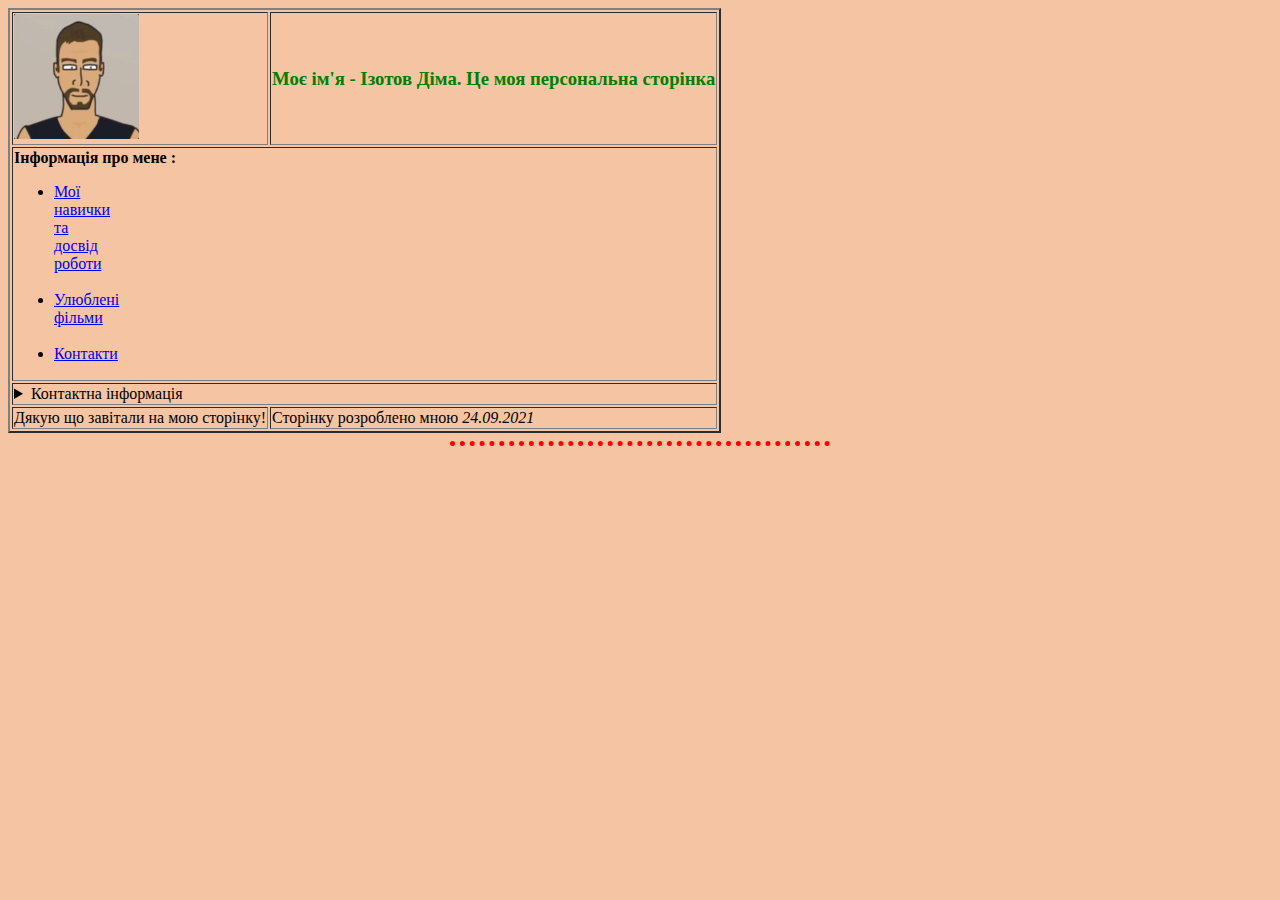
<file: index.html>
<!DOCTYPE html>
<html lang="en" dir="ltr">

<head>
  <meta charset="utf-8">
  <title>Мій персональний сайт</title>
  <link rel="stylesheet" href="css/style.css">
  <style media="screen">
    li {
      width: 50px;
    }
  </style>
</head>

<body style="background-color:#f5c4a2">
  <table border="2">
    <tr>
      <td><img src="img/foto.jpg" height="125" width="125"></td>
      <td>
        <h3>Моє ім'я - Ізотов Діма. Це моя персональна сторінка</h3>
      </td>
    </tr>
    <tr>
      <td class="text2" colspan="2"><b>Інформація про мене :</b>
        <ul>
          <li><a href="info.html">Мої навички та досвід роботи</a></li><br>
          <li><a href="films.html">Улюблені фільми</a></li><br>
          <li><a href="contacts.html">Контакти</a></li>
        </ul>
      </td>
    </tr>
    <tr>
      <td colspan="2">
        <details>
          <summary>Контактна інформація</summary>
          Електронна пошта : <b>6893308@stud.nau.edu.ua</b><br>
          Телефон : <b>380993311280</b>
        </details>
      </td>
    </tr>
    <tr>
      <td id="text1">Дякую що завітали на мою сторінку!</td>
      <td>Сторінку розроблено мною <i>24.09.2021</i></td>
    </tr>
  </table>
  <hr>
</body>

</html>
</file>
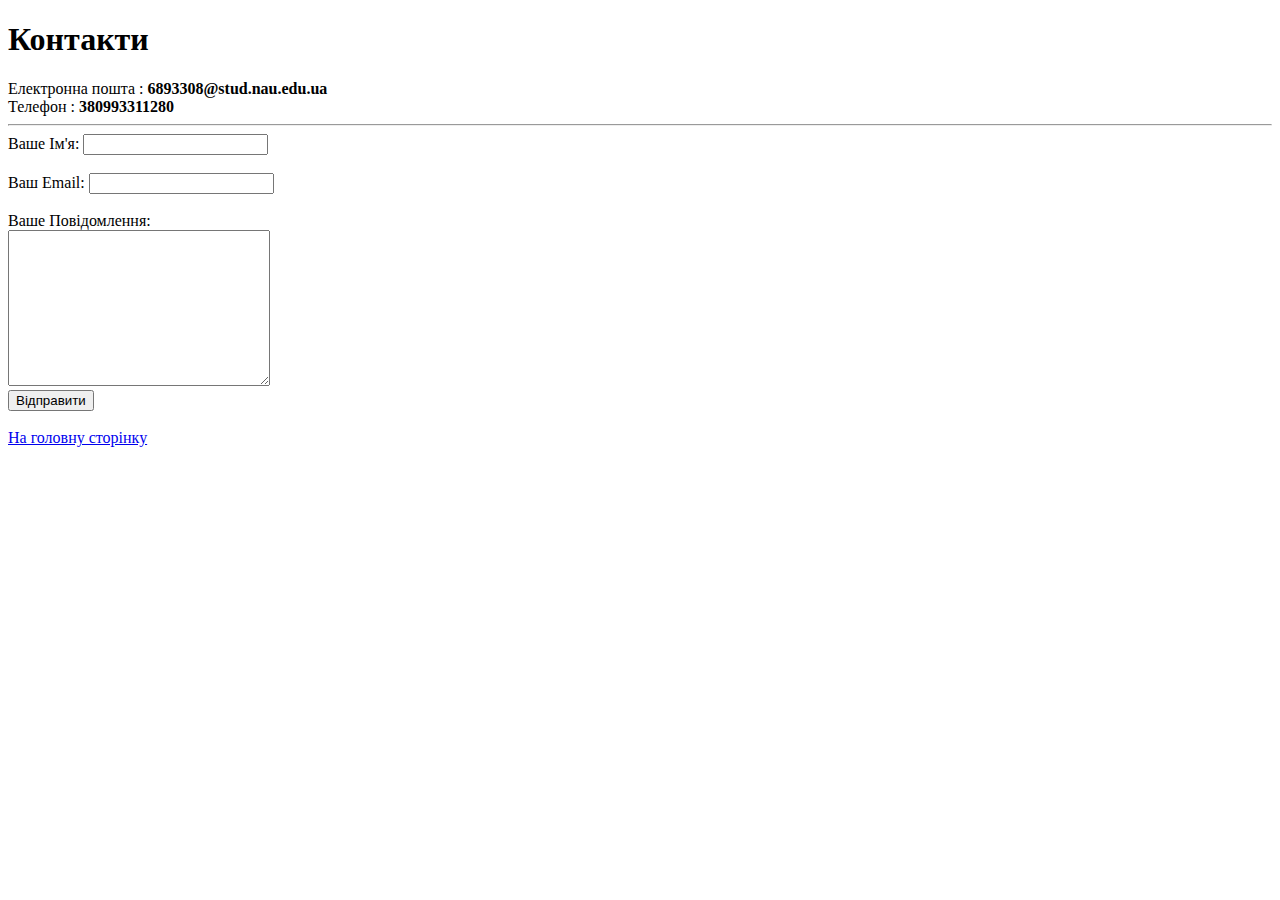
<file: contacts.html>
<!DOCTYPE html>
<html lang="en" dir="ltr">
  <head>
    <meta charset="utf-8">
    <title>Контакти</title>
  </head>
  <body>
    <h1>Контакти</h1>
    Електронна пошта : <b>6893308@stud.nau.edu.ua</b><br>
    Телефон : <b>380993311280</b>
    <hr>
    <form class="" action="contacts.html" method="post">
      <label for="">Ваше Ім'я:</label>
      <input type="text" name="" value=""><br><br>
      <label for="">Ваш Email:</label>
      <input type="email" name="" value=""><br><br>
      <label for="">Ваше Повідомлення:</label><br>
      <textarea name="name" rows="10" cols="30"></textarea><br>
      <input type="submit" name="" value="Відправити"><br><br>
      <a href="index.html">На головну сторінку</a><br>
    </form>
  </body>
</html>
</file>
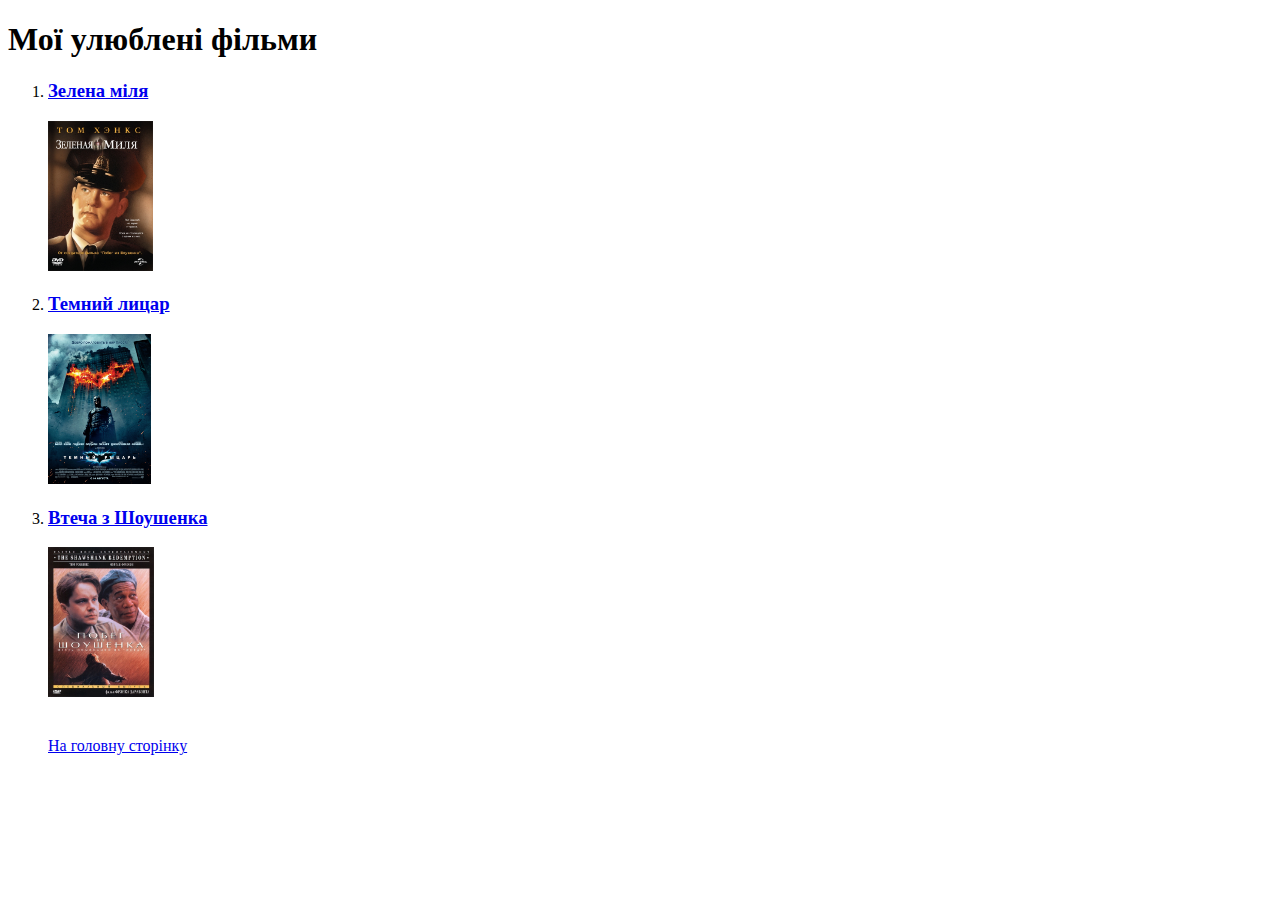
<file: films.html>
<!DOCTYPE html>
<html lang="en" dir="ltr">

<head>
  <meta charset="utf-8">
  <title>Мої улюблені фільми</title>
</head>

<body>
  <h1>Мої улюблені фільми</h1>
  <ol>
    <li>
      <h3><a target="_blank" href="https://www.imdb.com/title/tt0120689/">Зелена міля</a></h3> <img src="img/Green_mile.jpg" height="150">
    </li>
    <li>
      <h3><a target="_blank" href="https://www.imdb.com/title/tt0468569/">Темний лицар</a></h3> <img src="img/dark knight.jpg" height="150">
    </li>
    <li>
      <h3><a target="_blank" href="https://www.imdb.com/title/tt0111161">Втеча з Шоушенка</a></h3> <img src="img/shawshank_redemption.jpg" height="150">
    </li>
    <br><br>

    <a href="index.html">На головну сторінку</a><br>
  </ol>

</body>

</html>
</file>
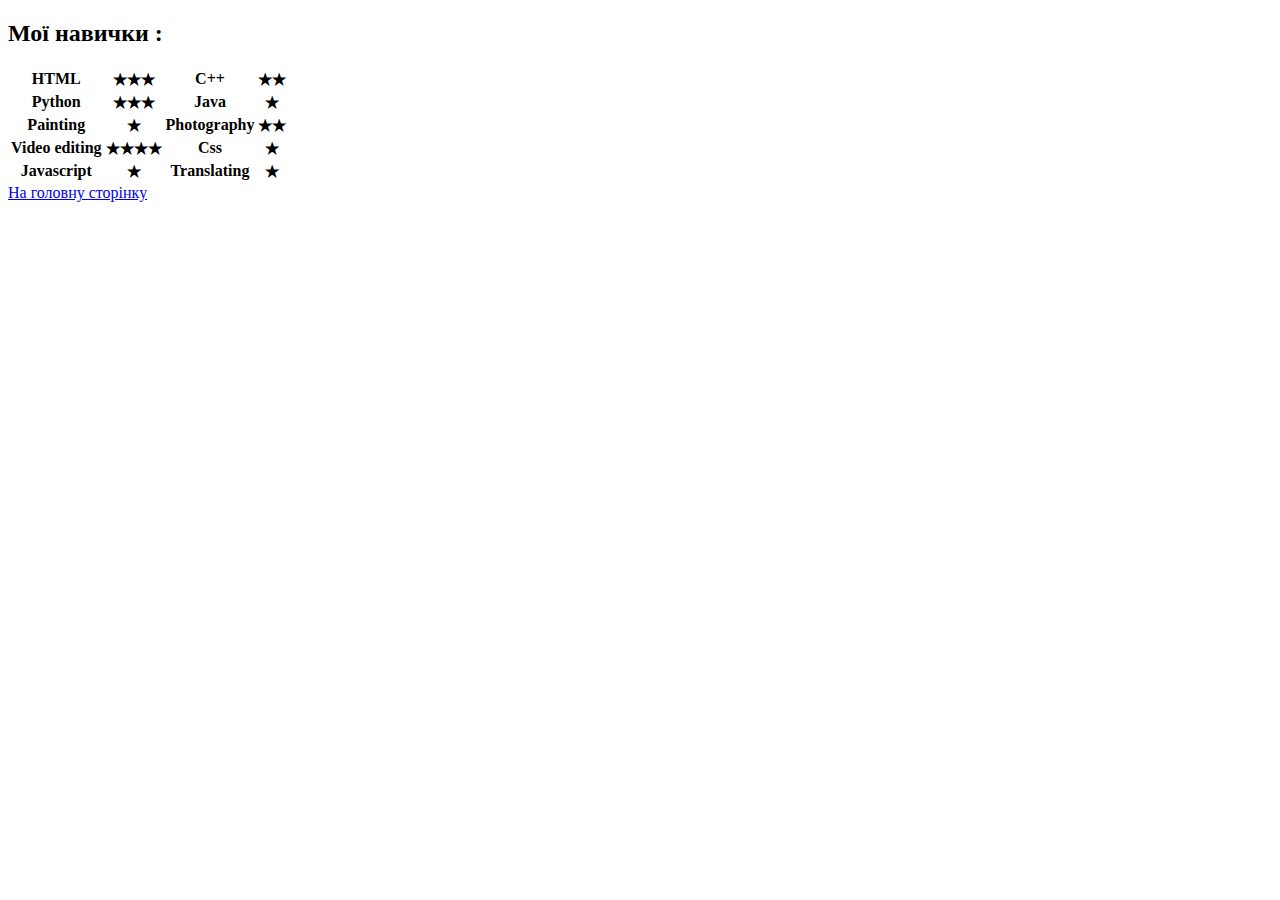
<file: info.html>
<!DOCTYPE html>
<html lang="en" dir="ltr">

<head>
  <meta charset="utf-8">
  <title>Інформація</title>
</head>

<body>
  <table>
    <h2>Мої навички :</h2>
    <tr>
      <th>HTML</th>
      <th>&#9733;&#9733;&#9733;</th>
      <th>C++</th>
      <th>&#9733;&#9733;</th>
    </tr>
    <tr>
      <th>Python</th>
      <th>&#9733;&#9733;&#9733;</th>
      <th>Java</th>
      <th>&#9733;</th>
    </tr>
    <tr>
      <th>Painting</th>
      <th>&#9733;</th>
      <th>Photography</th>
      <th>&#9733;&#9733;</th>
    </tr>
    <tr>
      <th>Video editing</th>
      <th>&#9733;&#9733;&#9733;&#9733;</th>
      <th>Css</th>
      <th>&#9733;</th>
    </tr>
    <tr>
      <th>Javascript</th>
      <th>&#9733;</th>
      <th>Translating</th>
      <th>&#9733;</th>
    </tr>
  </table>

  <a href="index.html">На головну сторінку</a><br>
</body>

</html>
</file>
<file: css/style.css>
hr {
  border-style: none;
  border-top-style: dotted;
  border-color: red;
  border-width: 5px;
  width: 30%;
}
h3 {
  color: green;
}
</file>
